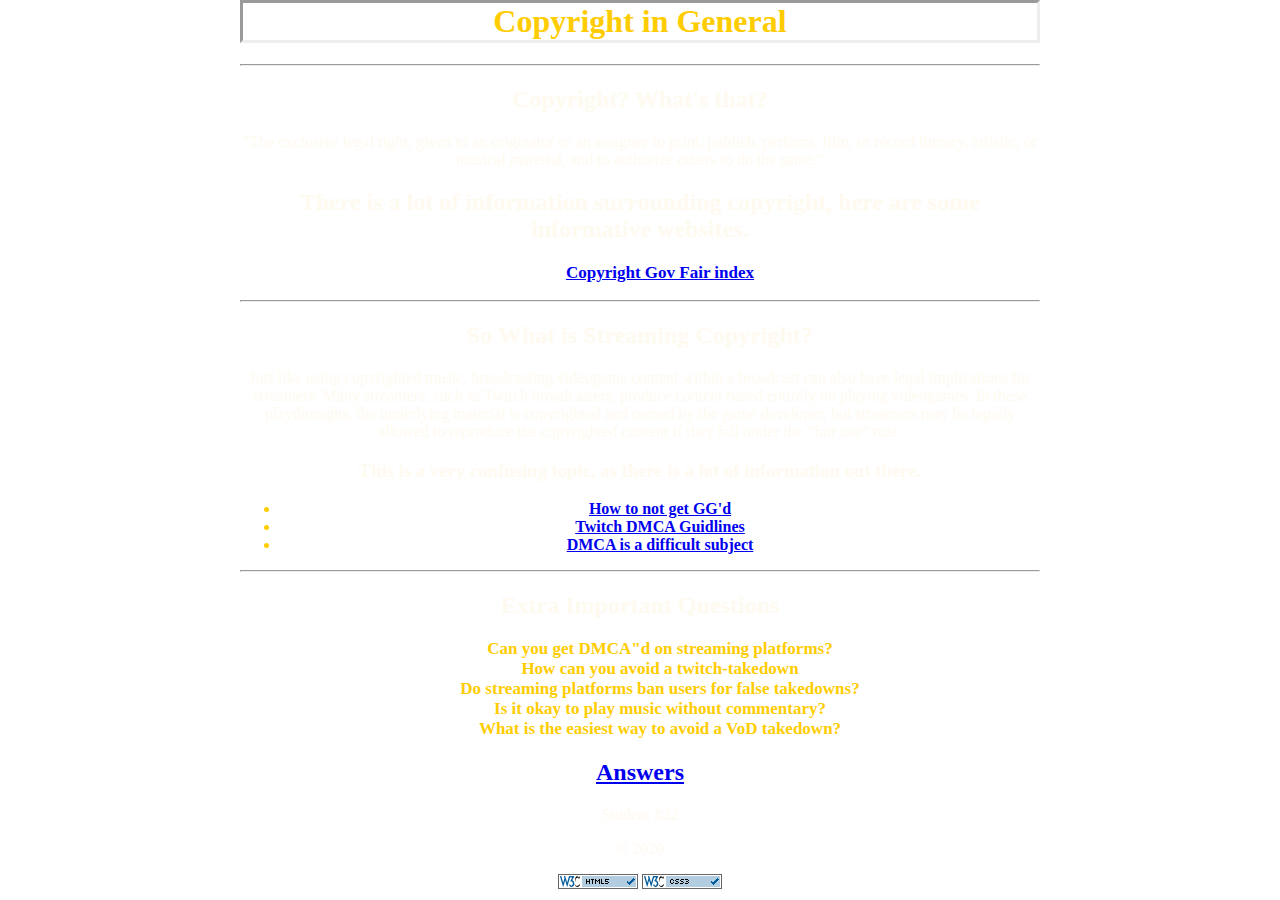
<file: copyright.html>
<html>
<head>
  <title>Copyright</title>
  <link href="https://2020spring22.github.io/scavenger.css" type="text/css" rel="stylesheet">
</head>
<body>
  <div>
<h1> Copyright in General</h1>
    <hr>
    <h2> Copyright? What's that?</h2>
    <p>"The exclusive legal right, given to an originator or an assignee to print, publish, perform, film, or record literary, artistic, or musical material, and to authorize others to do the same."</p>
    <h2>There is a lot of information surrounding copyright, here are some informative websites. </h2>
    <ol>
      <li><a href="https://www.copyright.gov/fair-use/fair-index.html" target="_blank"> Copyright Gov Fair index</a></li>
     </ol>
     </div>
     <div>
       <hr>
<h2>So What is Streaming Copyright?</h2>
<p>Just like using copyrighted music, broadcasting videogame content within a broadcast can also have legal implications for streamers. Many streamers, such as Twitch broadcasters, produce content based entirely on playing videogames. In these playthroughs, the underlying material is copyrighted and owned by the game developer, but streamers may be legally allowed to reproduce the copyrighted content if they fall under the “fair use” rule.</p>
<h3> This is a very confusing topic, as there is a lot of information out there.</h3>
<ul>
  <li> <a href="https://techcrunch.com/2015/11/28/legal-streaming-build-your-audience-without-getting-gged/": target="_blank"> How to not get GG'd</a></li>
  <li> <a href="https://www.twitch.tv/p/legal/dmca-guidelines/" target="_blank"> Twitch DMCA Guidlines </a> </li>
  <li> <a href="https://www.polygon.com/2020/2/28/21155955/twitch-streamers-banned-democratic-debate-phony-dmca" target="_blank"> DMCA is a difficult subject</a> </li>
  </ul>
  </div>
  <div>
    <hr>
  <h2>Extra Important Questions
</h2>

<ol> 
  <li>Can you get DMCA"d on streaming platforms?</li>
  <li>How can you avoid a twitch-takedown</li>
  <li>Do streaming platforms ban users for false takedowns?</li>
  <li>Is it okay to play music without commentary?</li>
  <li>What is the easiest way to avoid a VoD takedown?</li>
    </ol>

    <h2> <a href="https://2020spring22.github.io/scavenger_answers.html" target="_blank">Answers</a> </h2>
</div>
<div>
 <p> Student #22</p> <p>© 2020 </p>
 <a href="https://2020spring22.github.io/valid_html5_blue.png" target="_blank"><img src="https://2020spring22.github.io/valid_html5_blue.png" alt="html validation badge" width="80" height="15" class="hmtl"></a> <a href="https://2020spring5.github.io/valid_css3_blue.png" target="_blank"><img src="valid_css3_blue.png" width="80" alt="css validation badge"></a>
 </div>
</body>
</html>
</file>
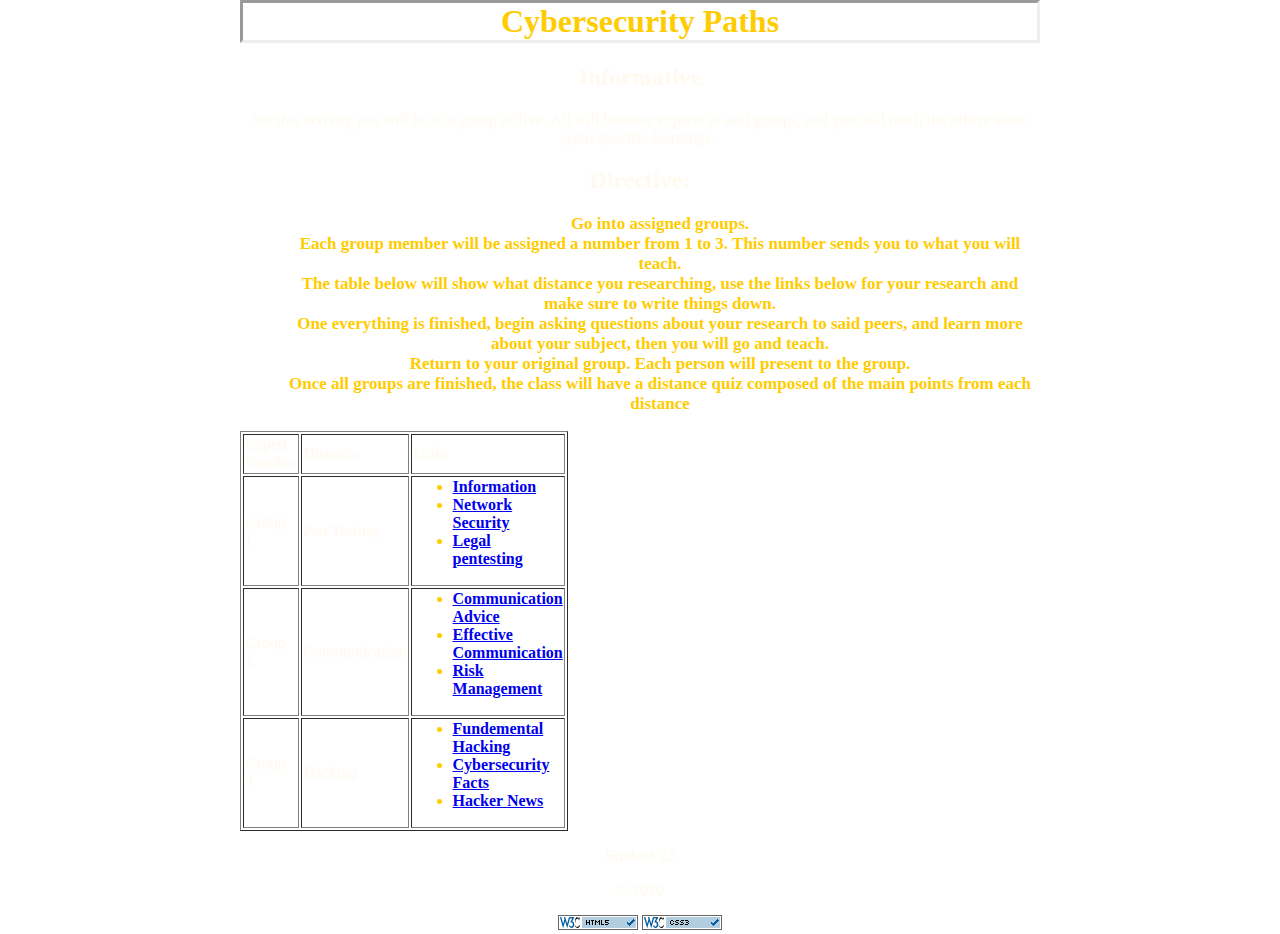
<file: jigsaw.html>
<html>
<head>
  <title>Track Distances - Jigsaw</title>
<link href="https://2020spring22.github.io/jigsaw.css" rel="stylesheet" type="text/css"> 
</head>
<body>
  <h1>Cybersecurity Paths</h1>

<h2>Informative</h2>
<p>For this activity you will be in a group of five. All will become experts in said groups, and you will teach the others about your specific learnings. 
</p>

<h2>Directive:</h2>
<ol>
<li>Go into assigned groups.</li>
<li>Each group member will be assigned a number from 1 to 3. This number sends you to what  you will teach. </li>
<li>The table below will show what distance you researching, use the links below for your research and make sure to write things down.</li>
<li>One everything is finished, begin asking questions about your research to said peers, and learn more about your subject, then you will go and teach.</li>
<li>Return to your original group. Each person will present to the group.</li>
<li>Once all groups are finished, the class will have a distance quiz composed of the main points from each distance</li>
</ol>
  
  <table style="width: 30%;" border="1">
<tbody>
<tr>
<td>Expert Number</td>
<td>Distance</td>
<td>Links</td>
</tr>
<tr>
<td>Group 1</td>
<td>Pen Testing</td>
  <td><ul><li><a href="https://www.imperva.com/learn/application-security/penetration-testing/" target="_blank">
    Information</a></li> 
    <li><a href="https://www.esecurityplanet.com/network-security/penetration-testing.html" target="_blank">Network Security</a></li>
    <li><a href="https://hackerone.com/">Legal pentesting</a></li></ul></td>
</tr>
<tr>
<td>Group 2</td>
<td>Communication</td>
  <td><ul><li><a href="https://www.cisomag.com/cybersecurity-crisis-communications/" target="_blank">
    Communication Advice</a></li>
    <li><a href="https://www.forbes.com/sites/forbesagencycouncil/2020/01/21/effective-communication-mitigates-risk-in-a-cybersecurity-world/" target="_blank">Effective Communication</a></li>
    <li><a href="https://www.forbes.com/sites/forbesagencycouncil/2020/01/21/effective-communication-mitigates-risk-in-a-cybersecurity-world/">Risk Management</a></li></ul></td>
</tr>
<tr>
<td>Group 3</td>
<td> Hacking</td>
  <td><ul><li><a href="https://www.rapid7.com/fundamentals/types-of-attacks/" target="_blank">
   Fundemental Hacking</a></li>
    <li><a href="https://www.cybintsolutions.com/cyber-security-facts-stats/" target="_blank">
      Cybersecurity Facts</a></li>
    <li><a href="https://thehackernews.com/" target="_blank">Hacker News</a></li>
    </ul></td>
</tr>
</tbody>
</table>
 
<p> Student 22  <p>© 2020</p> </p>
<a href="https://2020spring22.github.io/valid_html5_blue.png" target="_blank"><img src="https://2020spring22.github.io/valid_html5_blue.png" alt="html validation badge" width="80" height="15" class="hmtl"></a> 

<a href="https://2020spring22.github.io/valid_css3_blue.png" target="_blank"><img src="valid_css3_blue.png" width="80" alt="css validation badge"></a>
</body>
</html>
</file>
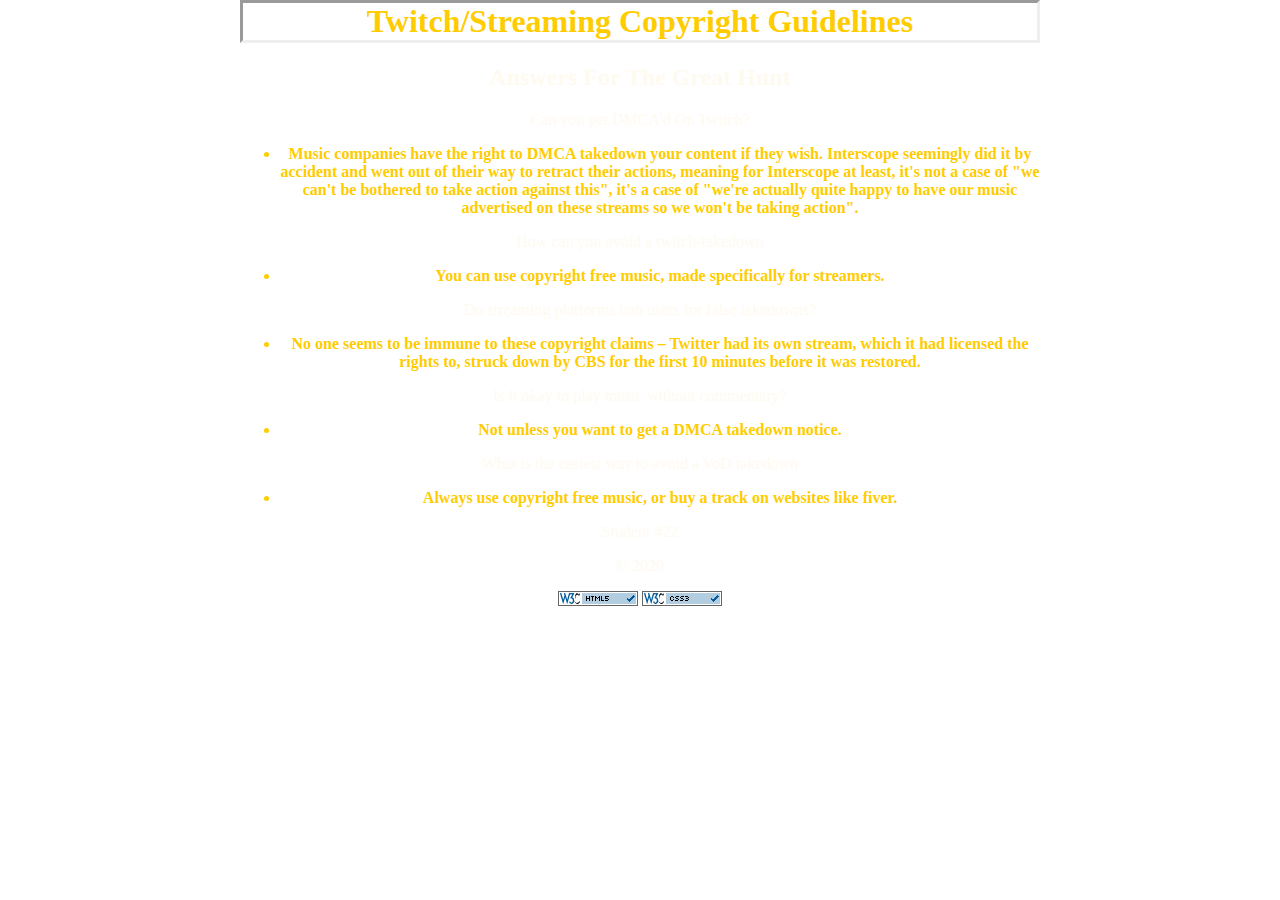
<file: scavenger_answers.html>
<html>
<head>
  <title>Copyright</title>
  <link href="https://2020spring22.github.io/scavenger.css" type="text/css" rel="stylesheet">
</head>
<body>
  
<h1> Twitch/Streaming Copyright Guidelines</h1>
<h2>Answers For The Great Hunt</h2>

  <p>Can you get DMCA'd On Twitch?</p>
<ul> 
  <li>Music companies have the right to DMCA takedown your content if they wish. Interscope seemingly did it by accident and went out of their way to retract their actions, meaning for Interscope at least, it's not a case of "we can't be bothered to take action against this", it's a case of "we're actually quite happy to have our music advertised on these streams so we won't be taking action".</li>

  </ul>

<p>How can you avoid a twitch-takedown</p>
<ul>
  <li>You can use copyright free music, made specifically for streamers. </li>
  
</ul>
  
<p>Do streaming platforms ban users for false takedowns?</p>
<ul>
  <li>No one seems to be immune to these copyright claims – Twitter had its own stream, which it had licensed the rights to, struck down by CBS for the first 10 minutes before it was restored. </li>
  </ul>
  <p>Is it okay to play music without commentary?</p>
  <ul>
<li>Not unless you want to get a DMCA takedown notice.</li>
  </ul>
  <p>What is the easiest way to avoid a VoD takedown </P>
<ul>
  <li>Always use copyright free music, or buy a track on websites like fiver. </li>
  
</ul>
<div>
 <p> Student #22</p> <p>© 2020 </p>
 <a href="https://2020spring22.github.io/valid_html5_blue.png" target="_blank"><img src="https://2020spring22.github.io/valid_html5_blue.png" alt="html validation badge" width="80" height="15" class="hmtl"></a> <a href="https://2020spring22.github.io/valid_css3_blue.png" target="_blank"><img src="valid_css3_blue.png" width="80" alt="css validation badge"></a>
 </div>
</body>
</html>
</file>
